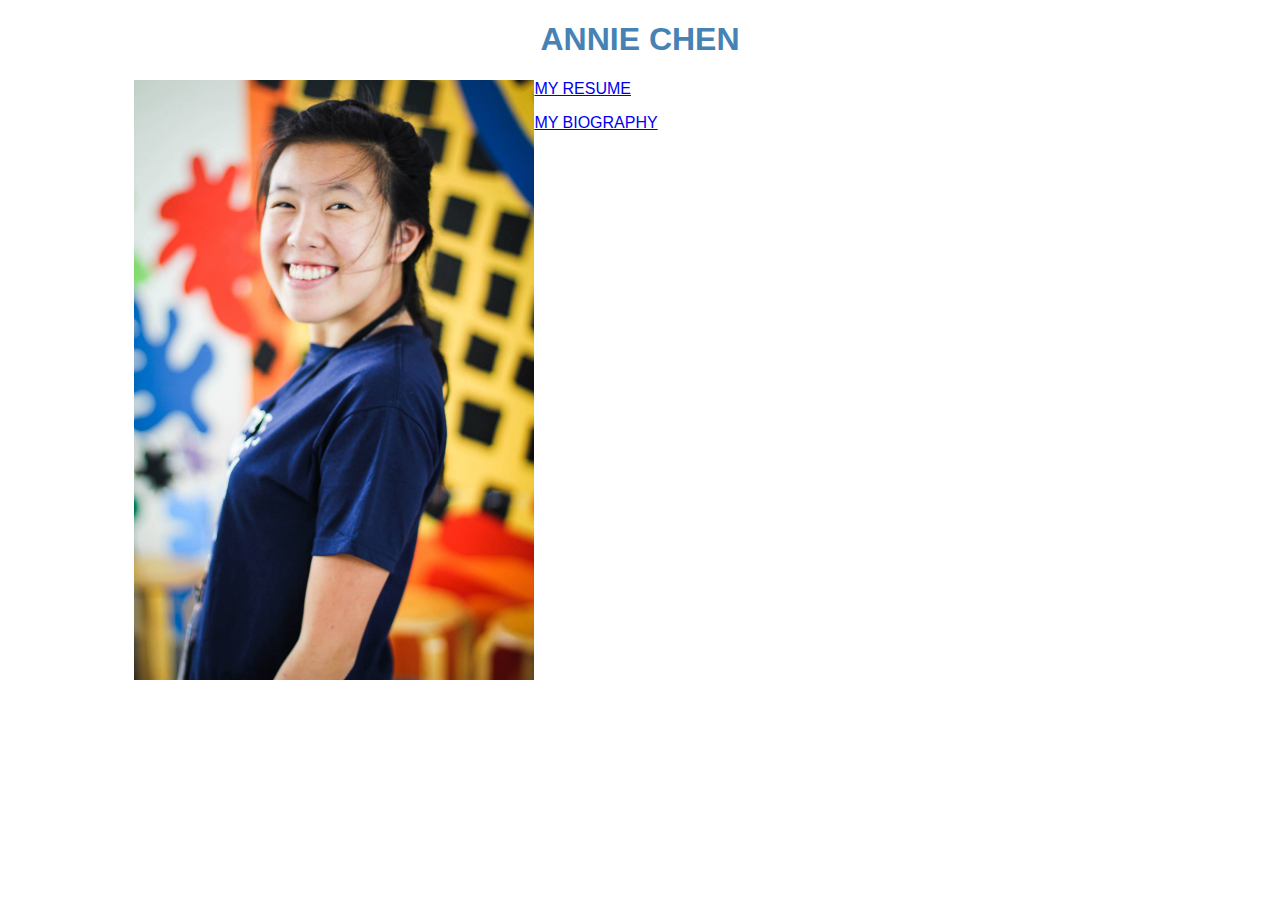
<file: index.html>
<!doctype html>
<html>

<head>
    <meta charset="UTF-8">
    <title>Annie's Homepage</title>
    <link href="style.css" rel="stylesheet" />
</head>

<body>
    <h1>ANNIE CHEN</h1>
    <img id="profilePhoto" alt="Photo of Annie" src="images/profile_photo.jpg" />
    <div id="links">
        <p><a href="resume.html">MY RESUME</a></p>
        <p><a href="bio.html">MY BIOGRAPHY</a></p>
    </div>
</body>

</html>
</file>
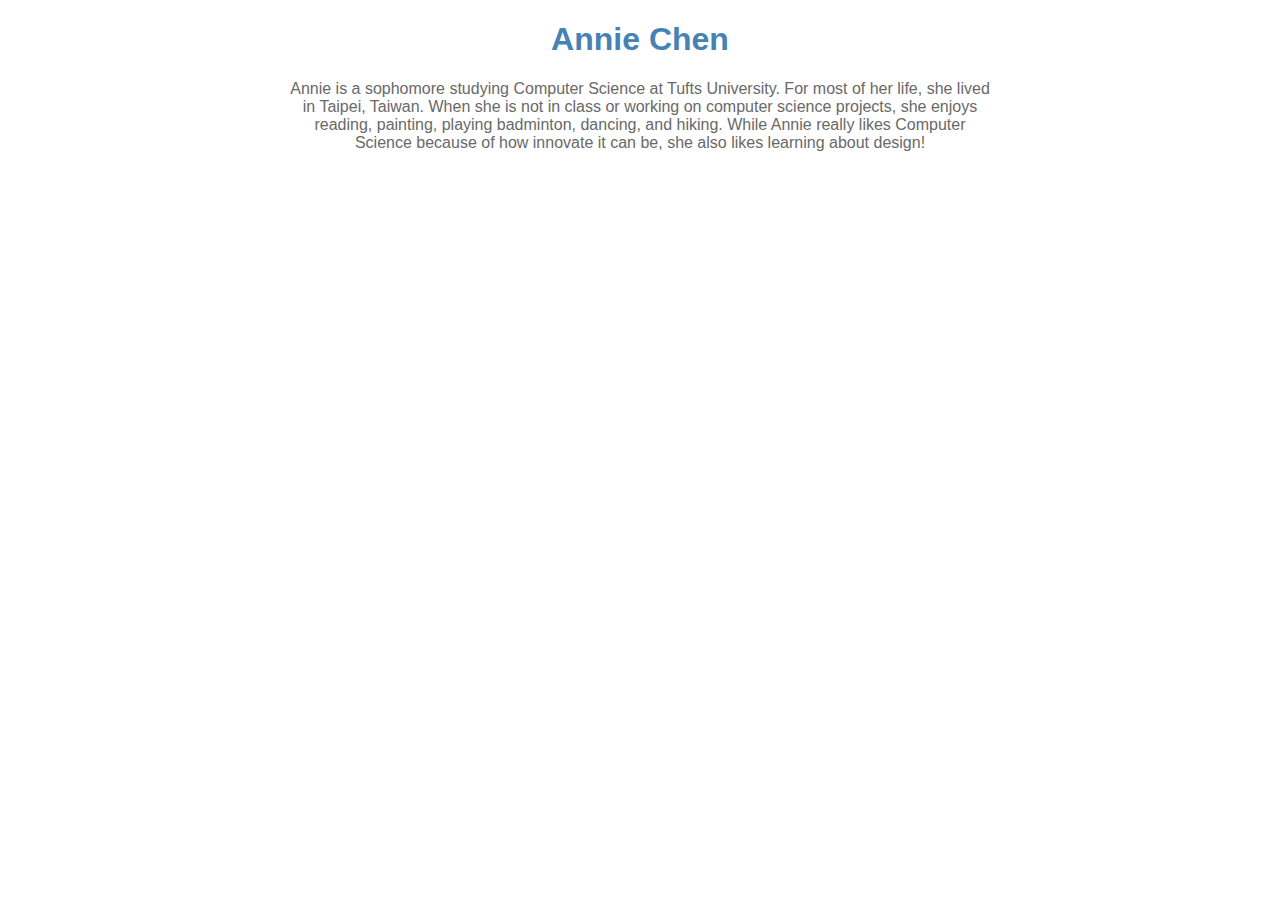
<file: bio.html>
<!doctype html>
<html>

<head>
    <meta charset="UTF-8">
    <title>Annie's Biography</title>
    <link href="style.css" rel="stylesheet" />
</head>

<body>
    <h1>Annie Chen</h1>
    <div id="bio">Annie is a sophomore studying Computer Science at Tufts University. For most of her life, she lived in Taipei, Taiwan. When she is not in class or working on computer science projects, she enjoys reading, painting, playing badminton, dancing, and hiking. While Annie really likes Computer Science because of how innovate it can be, she also likes learning about design! </div>
</body>

</html>
</file>
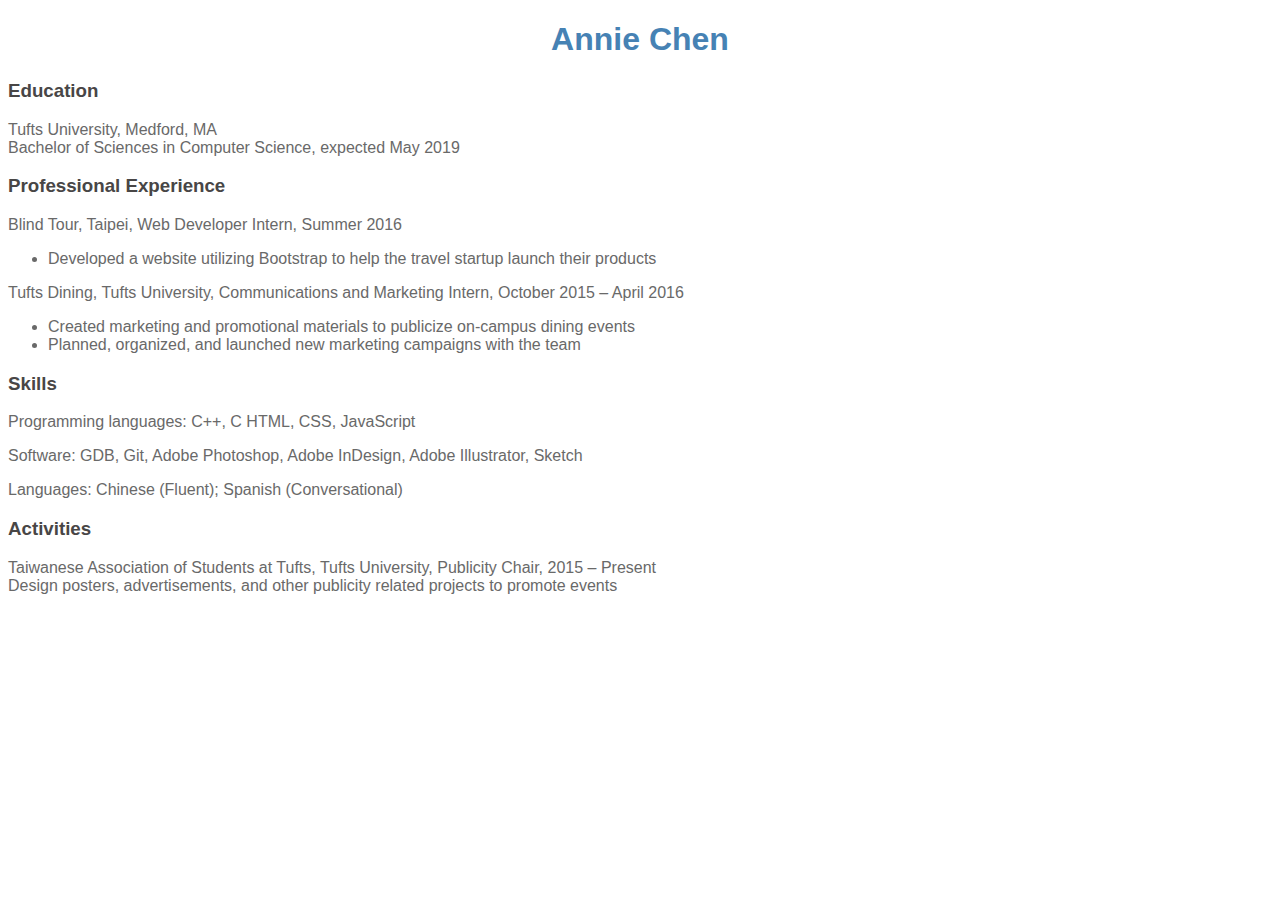
<file: resume.html>
<!doctype html>
<html>

<head>
    <meta charset="UTF-8">
    <title>Annie's Resume</title>
    <link href="style.css" rel="stylesheet" />
</head>

<body>
    <h1>Annie Chen</h1>
    <h3>Education</h3>
    <p>Tufts University, Medford, MA
        <br> Bachelor of Sciences in Computer Science, expected May 2019</p>

    <h3>Professional Experience</h3>
    <p>Blind Tour, Taipei, Web Developer Intern, Summer 2016 </p>
    <ul>
        <li> Developed a website utilizing Bootstrap to help the travel startup launch their products </li>
    </ul>

    <p>Tufts Dining, Tufts University, Communications and Marketing Intern, October 2015 – April 2016 </p>
    <ul>
        <li>Created marketing and promotional materials to publicize on-campus dining events </li>
        <li>Planned, organized, and launched new marketing campaigns with the team </li>
    </ul>

    <h3>Skills</h3>
    <p>Programming languages: C++, C HTML, CSS, JavaScript</p>
    <p>Software: GDB, Git, Adobe Photoshop, Adobe InDesign, Adobe Illustrator, Sketch</p>
    <p>Languages: Chinese (Fluent); Spanish (Conversational)</p>

    <h3>Activities</h3>
    <p>
        Taiwanese Association of Students at Tufts, Tufts University, Publicity Chair, 2015 – Present
        <br> Design posters, advertisements, and other publicity related projects to promote events </p>

</body>

</html>
</file>
<file: style.css>
body {
	font-family: Helvetica;
	color: dimgrey;
}

h1 {
	text-align: center;
	color:steelblue;
}

h3 {
	color: #484646;
}
#profilePhoto {
	width: 400px;
	margin-left: 10%;
	float: left;

}

#links {
	margin-left: 40%;
}

#bio {
	width: 700px;
	text-align: center;
	margin-right: auto;
	margin-left: auto;

}
</file>
